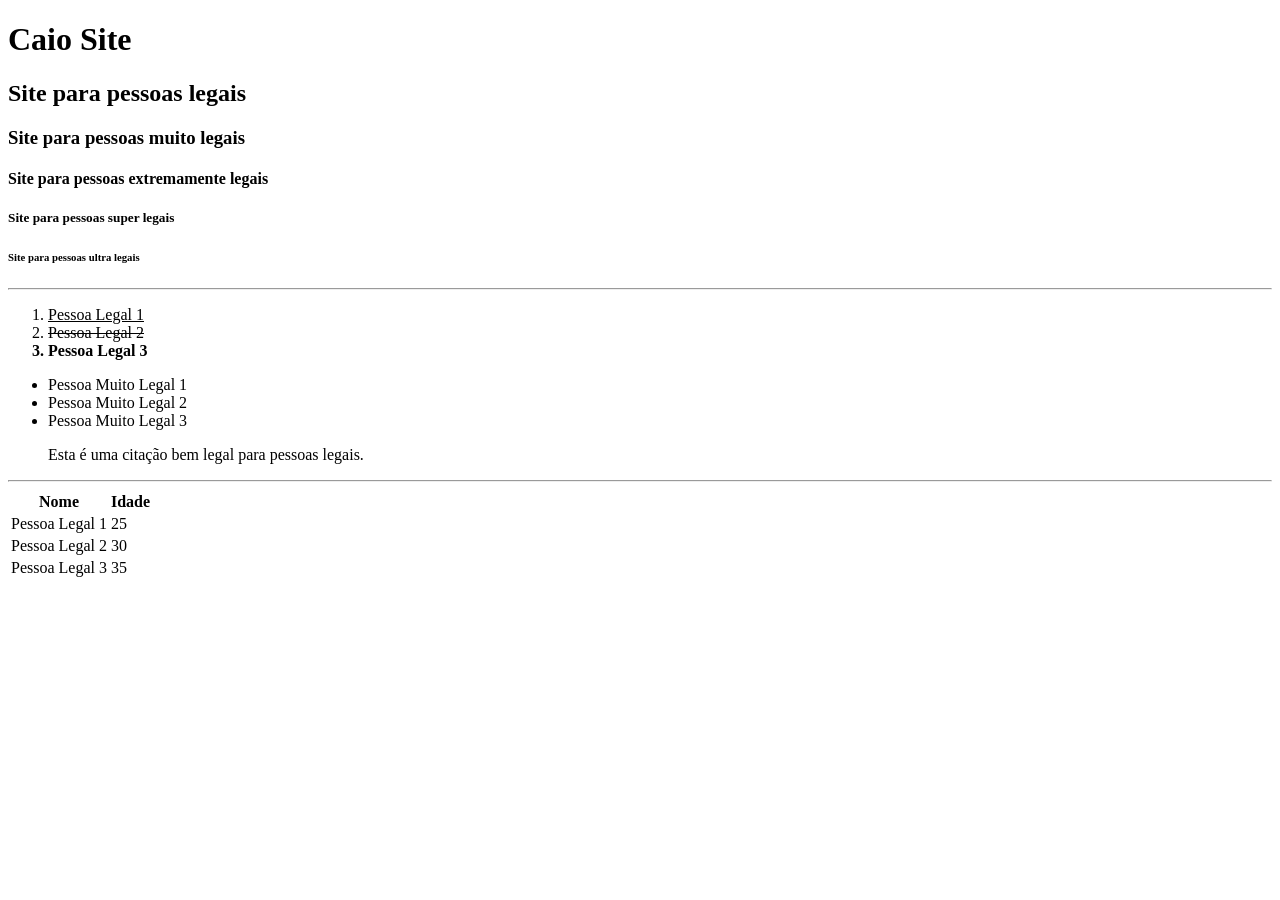
<file: public/index.html>
<!DOCTYPE html>
<html lang="en">
<head>
    <meta charset="UTF-8">
    <meta name="viewport" content="width=device-width, initial-scale=1.0">
    <title>Document</title>
</head>
<body>
    <h1>Caio Site</h1>
    <h2>Site para pessoas legais</h2>
    <h3>Site para pessoas muito legais</h3>
    <h4>Site para pessoas extremamente legais</h4>
    <h5>Site para pessoas super legais</h5>
    <h6>Site para pessoas ultra legais</h6>

    <hr>

    <div>
        <ol>
            <u><li>Pessoa Legal 1</li></u>
            <s><li>Pessoa Legal 2</li></s>
            <b><li>Pessoa Legal 3</li></b>
        </ol>
        <ul>
            <mark><li>Pessoa Muito Legal 1</li></mark>
            <li>Pessoa Muito Legal 2</li>
            <li>Pessoa Muito Legal 3</li>
        </ul>
    </div>
    <div>
        <blockquote><p>Esta é uma citação bem legal para pessoas legais.</p></blockquote>
    </div>
    <hr>
    <div>
        <table>
            <tr>
                <th>Nome</th>
                <th>Idade</th>
            </tr>
            <tr>
                <td>Pessoa Legal 1</td>
                <td>25</td>
            </tr>
            <tr>
                <td>Pessoa Legal 2</td>
                <td>30</td>
            </tr>
            <tr>
                <td>Pessoa Legal 3</td>
                <td>35</td>
            </tr>
        </table>
    </div>

</body>
</html>
</file>
